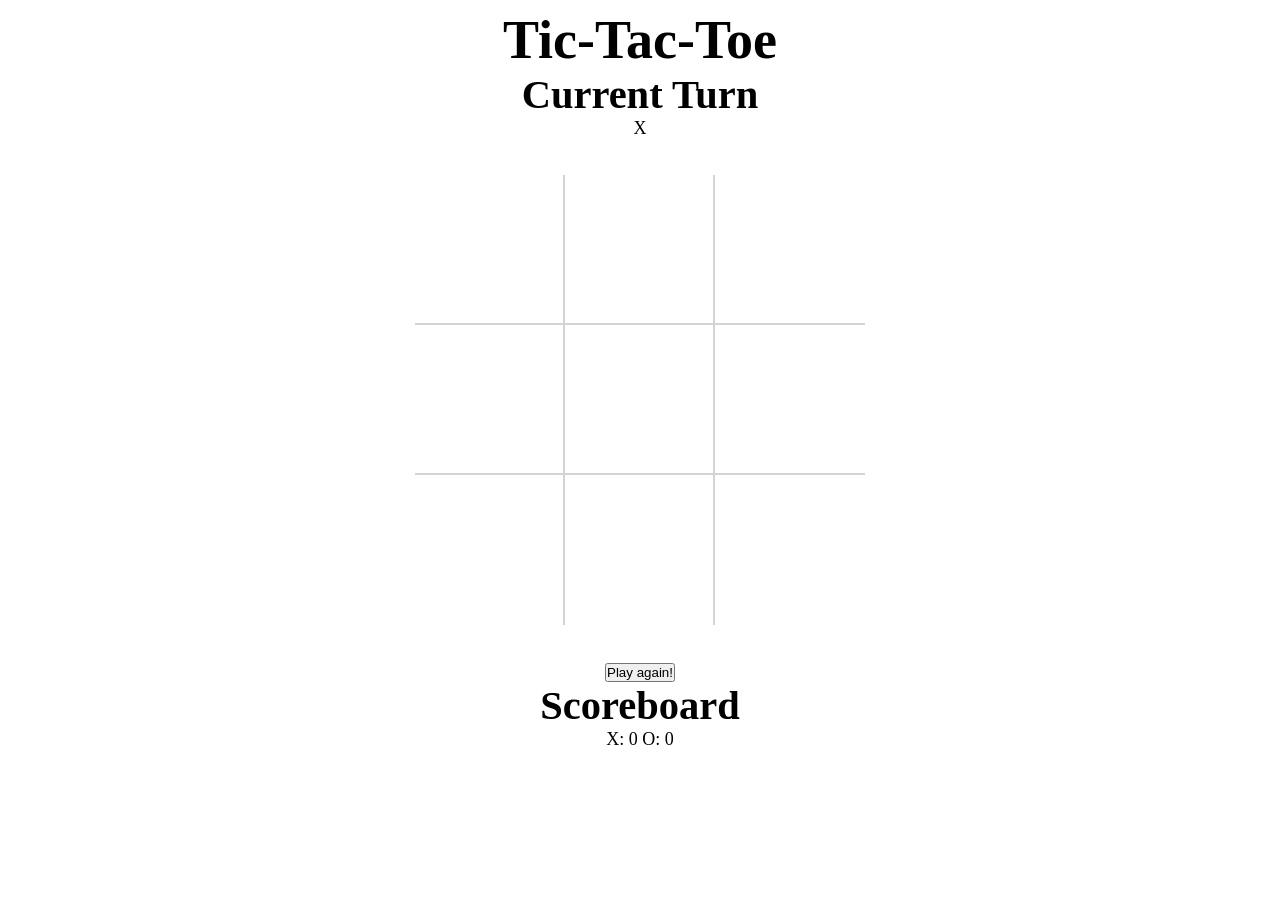
<file: index.html>
<!DOCTYPE html>
<html lang="en">

<head>
	<meta charset="UTF-8" />
	<meta name="viewport" content="width=device-width, initial-scale=1.0" />
	<meta http-equiv="X-UA-Compatible" content="ie=edge" />
	<title>TTT</title>
	<link rel="stylesheet" href="style.css">
</head>

<body>
	<header>
		<h1>Tic-Tac-Toe</h1>
		<div id="turn-tracker">
			<h2>Current Turn</h2>
			<span id="turn"></span>
		</div>
	</header>
	<main>
		<div id="container">
			<div id="game-board">
				<div id="square-0" class="game-square"></div>
				<div id="square-1" class="game-square"></div>
				<div id="square-2" class="game-square"></div>
				<div id="square-3" class="game-square"></div>
				<div id="square-4" class="game-square"></div>
				<div id="square-5" class="game-square"></div>
				<div id="square-6" class="game-square"></div>
				<div id="square-7" class="game-square"></div>
				<div id="square-8" class="game-square"></div>
			</div>
		</div>
		<div id="play-again">
			<button id="button-play-again">Play again!</button>
		</div>
		<div id="scoreboard">
			<h2>Scoreboard</h2>
			X:&nbsp;<span id="scoreboard-x"></span>
			O:&nbsp;<span id="scoreboard-o"></span>
		</div>
	</main>
	<script src="script.js"></script>
</body>

</html>
</file>
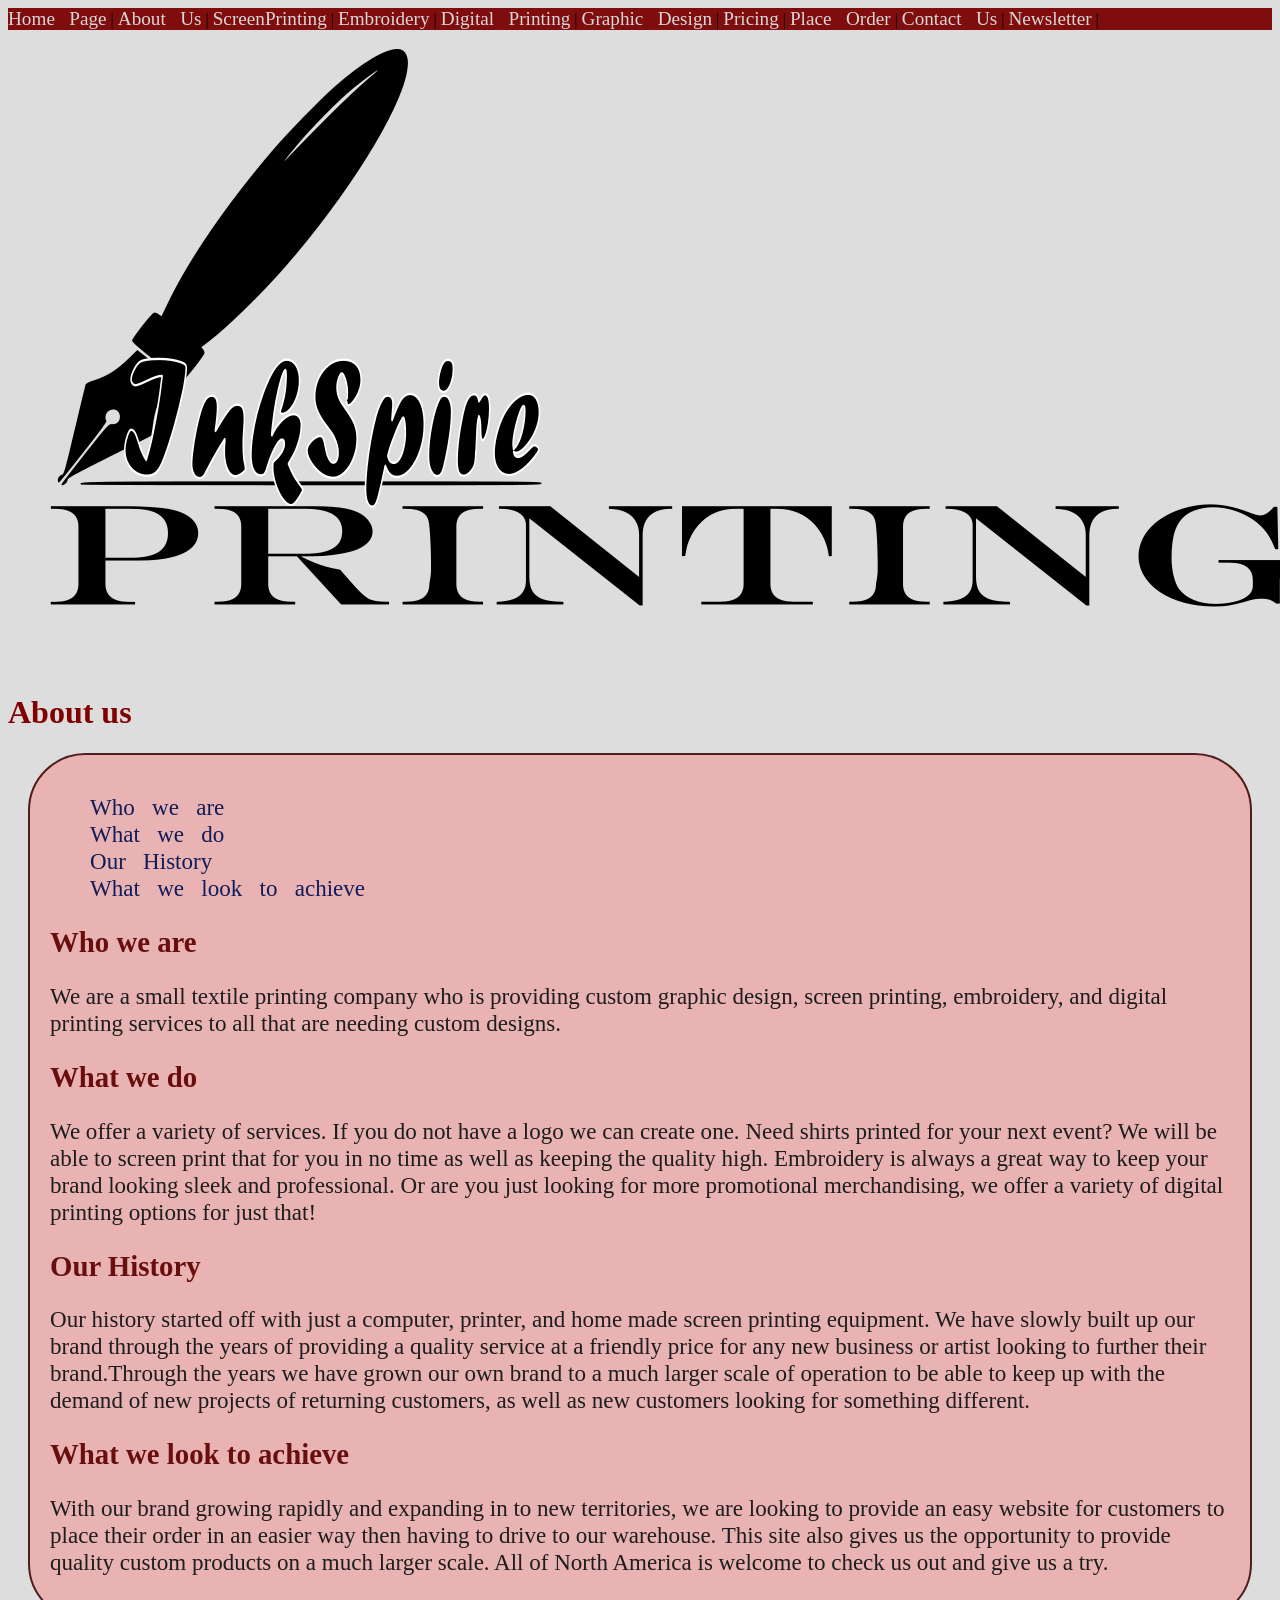
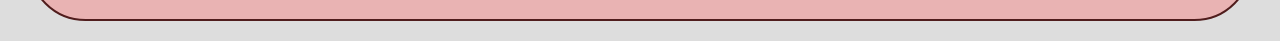
<file: about.html>
<!DOCTYPE html>
<html lang="en">
<head>
    <meta charset="UTF-8">
    <meta name="viewport" content="width=device-width, initial-scale=1.0">
    <title>about</title>
    <link rel="shortcut icon" href="images/faviconpen.png" type="image/x-icon">
    <link rel="stylesheet" href="main.css"><!--external Link to css stylesheet-->
</head>
<body>
    <header>
        <div id="nav1"> <!--navigation to different pages of website-->
            <a href="index.html">Home Page</a> |
            <a href="about.html">About Us</a> |
            <a href="screenprinting.html">ScreenPrinting</a> |
            <a href="embroidery.html">Embroidery</a> |
            <a href="digitalprinting.html">Digital Printing</a> |
            <a href="graphicdesign.html">Graphic Design</a> |
            <a href="pricingchart.html">Pricing</a> |
            <a href="ordering.html">Place Order</a> |
            <a href="contact.html">Contact Us</a> |
            <a href="newsletter.html">Newsletter</a> |
        </div>
        <img src="images/inkspire.png" alt="inkspire company logo">
        <h1>About us</h1>
    </header>
    <main>
        <section class="about">
            <div id="secondarylist"><!--Links to different parts of page, does not link out of this page-->
                <ul>
                    <li><a href="#who">Who we are</a></li>
                    <li><a href="#what">What we do</a></li>
                    <li><a href="#history">Our History</a></li>
                    <li><a href="#future">What we look to achieve</a></li>
                </ul>
            </div>
            <section>
                <div id="who"><!--Id used to link internally on this page-->
                    <h2>Who we are</h2>
                    <p>We are a small textile printing company who is providing custom graphic design, screen printing, embroidery, and 
                        digital printing services to all that are needing custom designs.
                    </p>
                </div>
            </section>
            <section>
                <div id="what">
                    <h2>What we do</h2>
                    <p>We offer a variety of services. If you do not have a logo we can create one. Need shirts printed for your next event? 
                        We will be able to screen print that for you in no time as well as keeping the quality high. Embroidery is always 
                        a great way to keep your brand looking sleek and professional. Or are you just looking for more 
                        promotional merchandising, we offer a variety of digital printing options for just that!
                    </p>
                </div>
            </section>
            <section>
                <div id="history">
                    <h2>Our History</h2>
                    <p>
                        Our history started off with just a computer, printer, and home made screen printing equipment. We have slowly
                        built up our brand through the years of providing a quality service at a friendly price for any new business or
                        artist looking to further their brand.Through the years we have grown our own brand to a much larger scale of 
                        operation to be able to keep up with the demand of new projects of returning customers, as well as new customers
                        looking for something different. 
                    </p>
                </div>
            </section>
            <section>
                <div id="future">
                    <h2>What we look to achieve</h2>
                    <p>
                        With our brand growing rapidly and expanding in to new territories, we are looking to provide an easy 
                        website for customers to place their order in an easier way then having
                        to drive to our warehouse. This site also gives us the opportunity to provide quality 
                        custom products on a much larger scale. All of North America is welcome to check us out and give us a try. 
                    </p>
                </div>
            </section>
        </section>
    </main>
    <footer></footer>
</body>
</html>
</file>
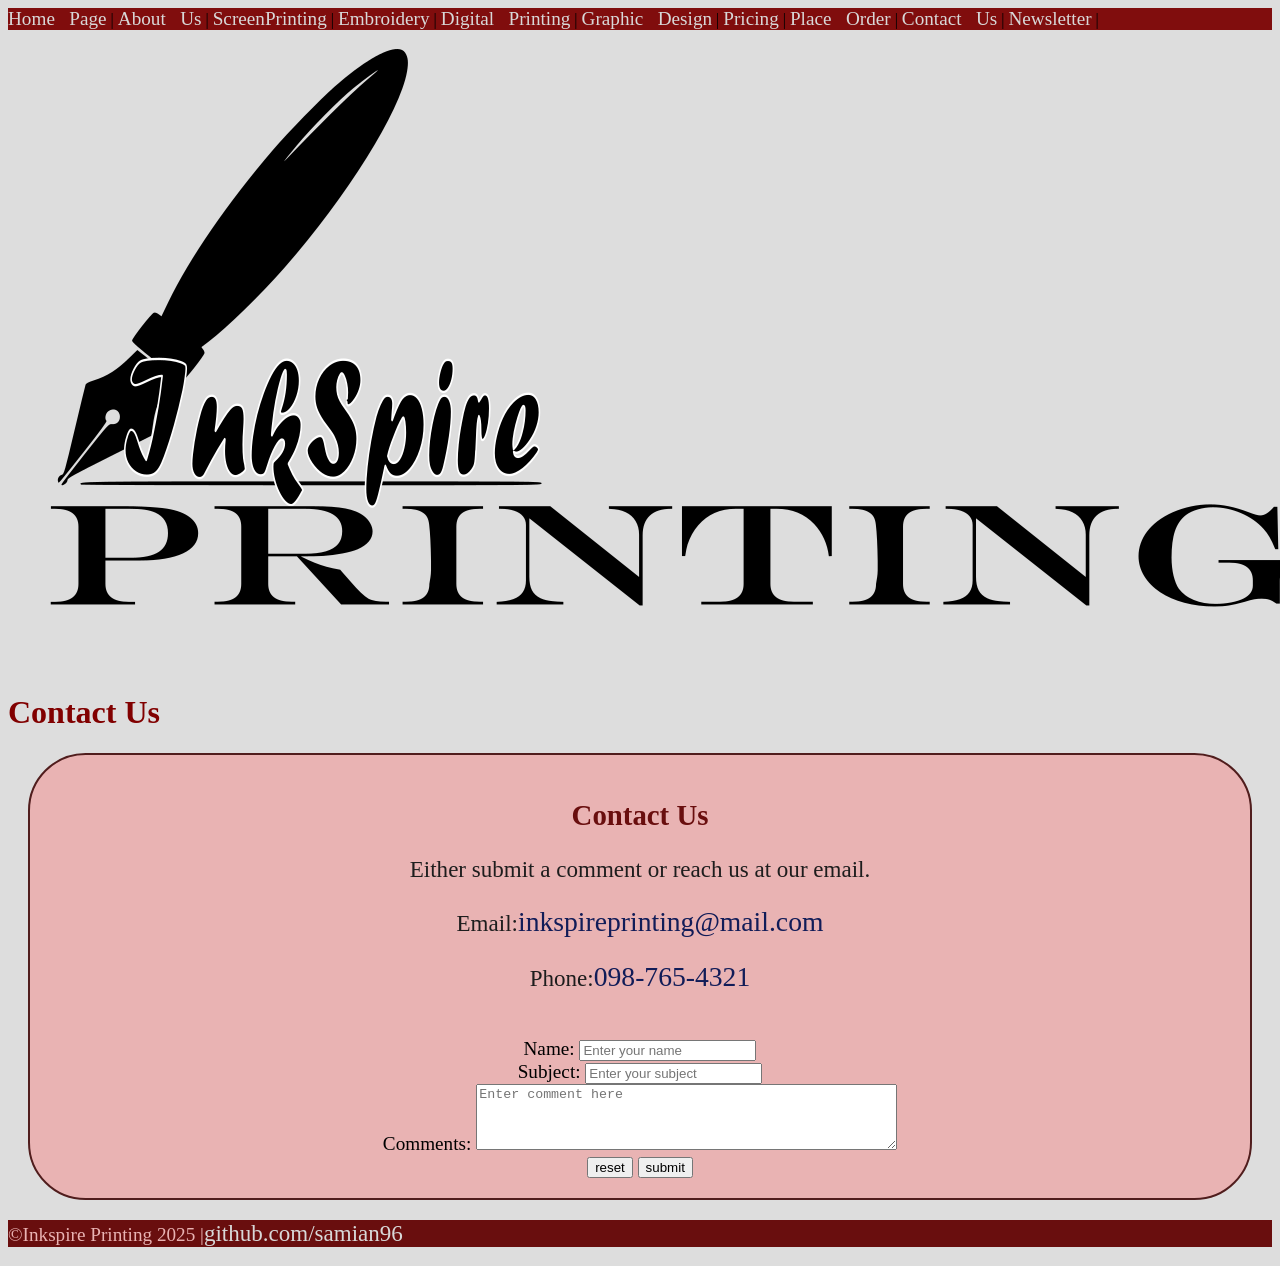
<file: contact.html>
<!DOCTYPE html>
<html lang="en">
<head>
    <meta charset="UTF-8">
    <meta name="viewport" content="width=device-width, initial-scale=1.0">
    <title>contact</title>
    <link rel="shortcut icon" href="images/faviconpen.png" type="image/x-icon">
    <link rel="stylesheet" href="main.css"><!--external Link to css stylesheet-->
</head>
<body>
    <header>
        <div id="nav1"><!--navigation to different pages of website-->
            <a href="index.html">Home Page</a> |
            <a href="about.html">About Us</a> |
            <a href="screenprinting.html">ScreenPrinting</a> |
            <a href="embroidery.html">Embroidery</a> |
            <a href="digitalprinting.html">Digital Printing</a> |
            <a href="graphicdesign.html">Graphic Design</a> |
            <a href="pricingchart.html">Pricing</a> |
            <a href="ordering.html">Place Order</a> |
            <a href="contact.html">Contact Us</a> |
            <a href="newsletter.html">Newsletter</a> |
        </div>
        <img src="images/inkspire.png" alt="inkspire company logo">
        <h1>Contact Us</h1>
    </header>
    <main>
        <div id="form">
        <h2>Contact Us</h2>
        <p>Either submit a comment or reach us at our email.</p>
        <!--href mailto adds link to email address-->
        <p>Email:<a href="mailto:inkspireprinting@mail.com">inkspireprinting@mail.com</a></p>
        <!--href tel adds link to phone number-->
        <p>Phone:<a href="tel:098-765-4321">098-765-4321</a></p>
            
        <br>

        <!-- beginning of the form element-->
        <form action="/submit" method="post">

        <!-- Label and text input field-->
        <label for="username">Name:</label>
        <input type="text" id="name" name="name" placeholder="Enter your name">

        <br> <!-- adds a line break-->

        <label for="subject">Subject:</label>
        <input type="text" id="subject" name="subject" placeholder="Enter your subject">

        <br>

        <!--Textarea for additional comments-->
        <label for="comments">Comments:</label>
        <textarea id="comments" name="comments" rows="4" cols="50" placeholder="Enter comment here"></textarea>

        <br>

        <!--Reset button to reset the form fields-->

        <input type="reset" value="reset"> 
        <input type="submit" value="submit">

        <br>

        </form>
        </div>
        <!--End of the form element-->
    </main>
    <footer>
        <div id="foot"><p>&copy;Inkspire Printing 2025 |<a href="https://github.com/samian96">github.com/samian96</a></p></div>
    </footer>
</body>
</html>
</file>
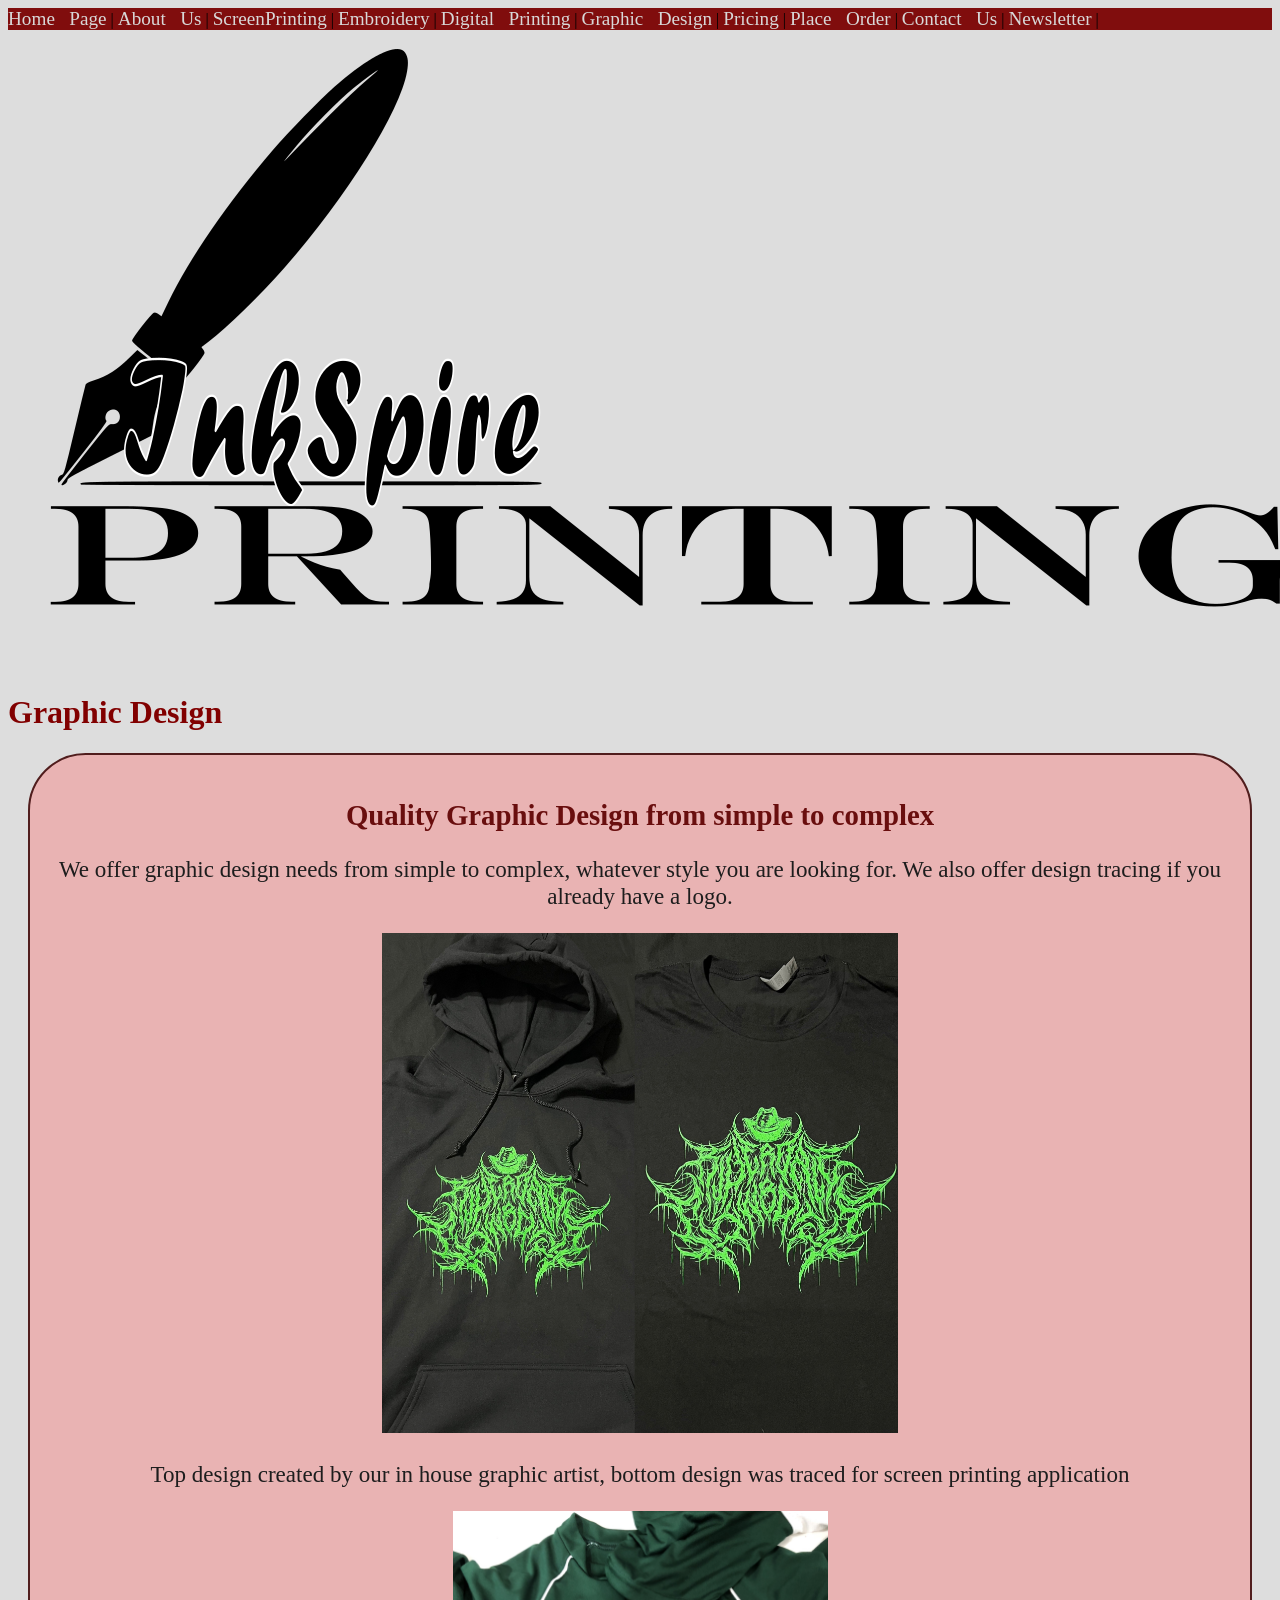
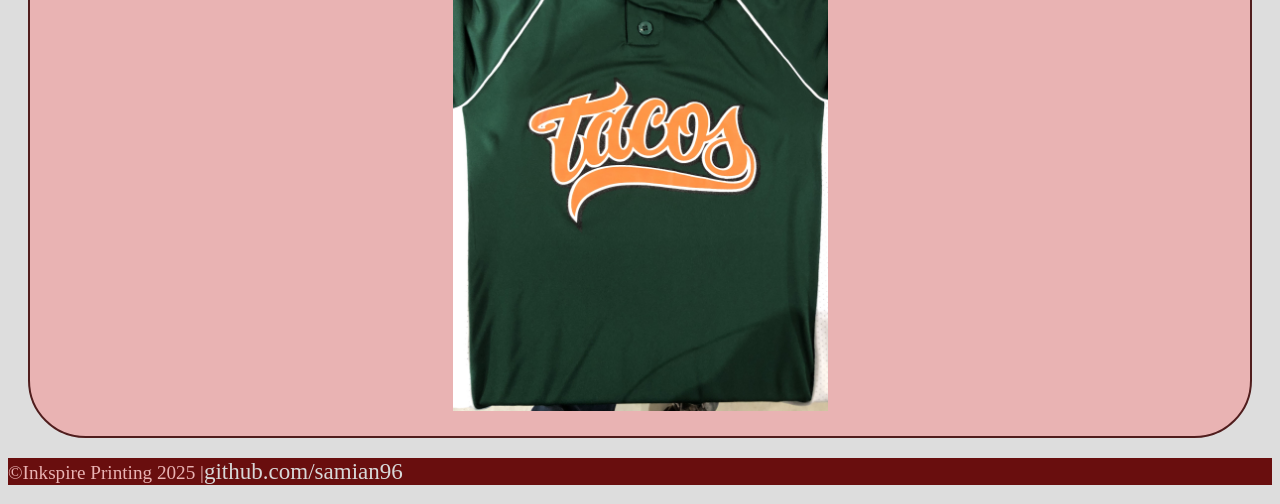
<file: graphicdesign.html>
<!DOCTYPE html>
<html lang="en">
<head>
    <meta charset="UTF-8">
    <meta name="viewport" content="width=device-width, initial-scale=1.0">
    <title>Graphicdesign</title>
    <link rel="shortcut icon" href="images/faviconpen.png" type="image/x-icon">
    <link rel="stylesheet" href="main.css"><!--external Link to css stylesheet-->
</head>
<body>
    <header>
        <div id="nav1"><!--navigation to different pages of website-->
            <a href="index.html">Home Page</a> |
            <a href="about.html">About Us</a> |
            <a href="screenprinting.html">ScreenPrinting</a> |
            <a href="embroidery.html">Embroidery</a> |
            <a href="digitalprinting.html">Digital Printing</a> |
            <a href="graphicdesign.html">Graphic Design</a> |
            <a href="pricingchart.html">Pricing</a> |
            <a href="ordering.html">Place Order</a> |
            <a href="contact.html">Contact Us</a> |
            <a href="newsletter.html">Newsletter</a> |
        </div>
        <img src="images/inkspire.png" alt="inkspire company logo">
        <h1>Graphic Design</h1>
    </header>
    <main>
        <div id="second">
            <h2>Quality Graphic Design from simple to complex</h2>
            <p>We offer graphic design needs from simple to complex, whatever style you are looking for. We also offer design tracing if you already have a logo.</p>
            <img src="images/design2.JPEG" alt="picture of printed shirt" height="500">
            <p>Top design created by our in house graphic artist, bottom design was traced for screen printing application</p> 
            <img src="images/design3.jpg" alt="picture of printed jersey" height="500">
        </div>
    </main>
    <footer>
        <div id="foot"><p>&copy;Inkspire Printing 2025 |<a href="https://github.com/samian96">github.com/samian96</a></p></div>
    </footer>
</body>
</html>
</file>
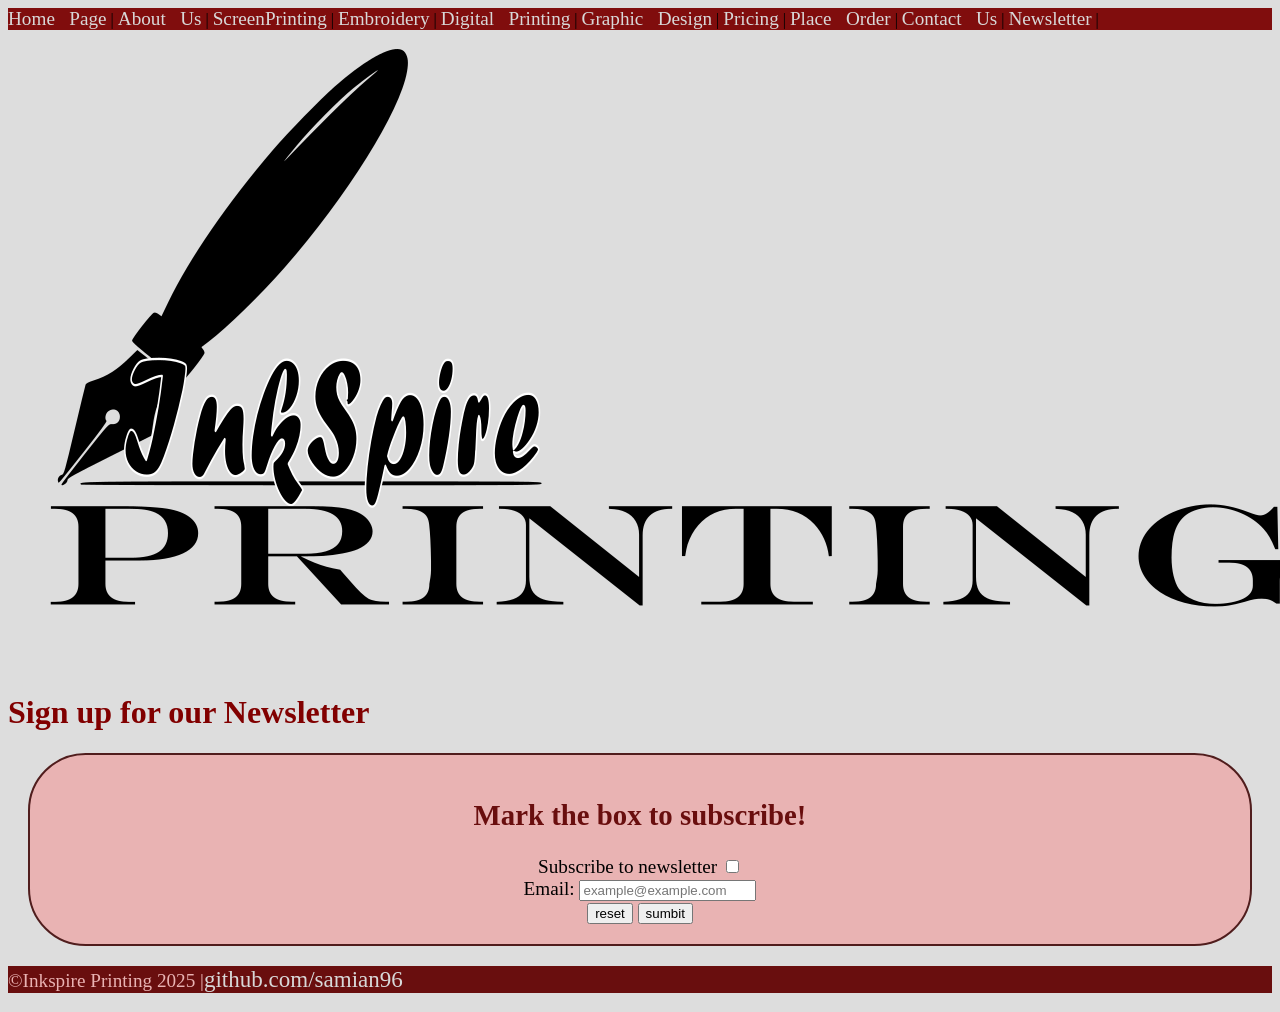
<file: newsletter.html>
<!DOCTYPE html>
<html lang="en">
<head>
    <meta charset="UTF-8">
    <meta name="viewport" content="width=device-width, initial-scale=1.0">
    <title>Newsletter</title>
    <link rel="shortcut icon" href="images/faviconpen.png" type="image/x-icon">
    <link rel="stylesheet" href="main.css"><!--external Link to css stylesheet-->
</head>
<body>
    <header>
        <div id="nav1"><!--navigation to different pages of website-->
            <a href="index.html">Home Page</a> |
            <a href="about.html">About Us</a> |
            <a href="screenprinting.html">ScreenPrinting</a> |
            <a href="embroidery.html">Embroidery</a> |
            <a href="digitalprinting.html">Digital Printing</a> |
            <a href="graphicdesign.html">Graphic Design</a> |
            <a href="pricingchart.html">Pricing</a> |
            <a href="ordering.html">Place Order</a> |
            <a href="contact.html">Contact Us</a> |
            <a href="newsletter.html">Newsletter</a> |
        </div>
        <img src="images/inkspire.png" alt="inkspire company logo">
        <h1>Sign up for our Newsletter</h1>
    </header>
    <main>
        <h2>Mark the box to subscribe!</h2>
        <!--Checkbox for newsletter subscription-->
        <label for="subscription">Subscribe to newsletter</label>
        <input type="checkbox" id="subscribe" name="subscribe" value="yes">
        
        <br> <!-- adds a line break-->

        <!-- Label and email input field-->
        <label for="email">Email:</label>
        <input type="email" id="email" name="email" placeholder="example@example.com">

        <br>

        <!--Reset button to reset the form fields-->
      <input type="reset" value="reset">

        <!--Submit to submit the form file-->
        <input type="submit" value="sumbit">
    </main>
    <footer>
        <div id="foot"><p>&copy;Inkspire Printing 2025 |<a href="https://github.com/samian96">github.com/samian96</a></p></div>
    </footer>
</body>
</html>
</file>
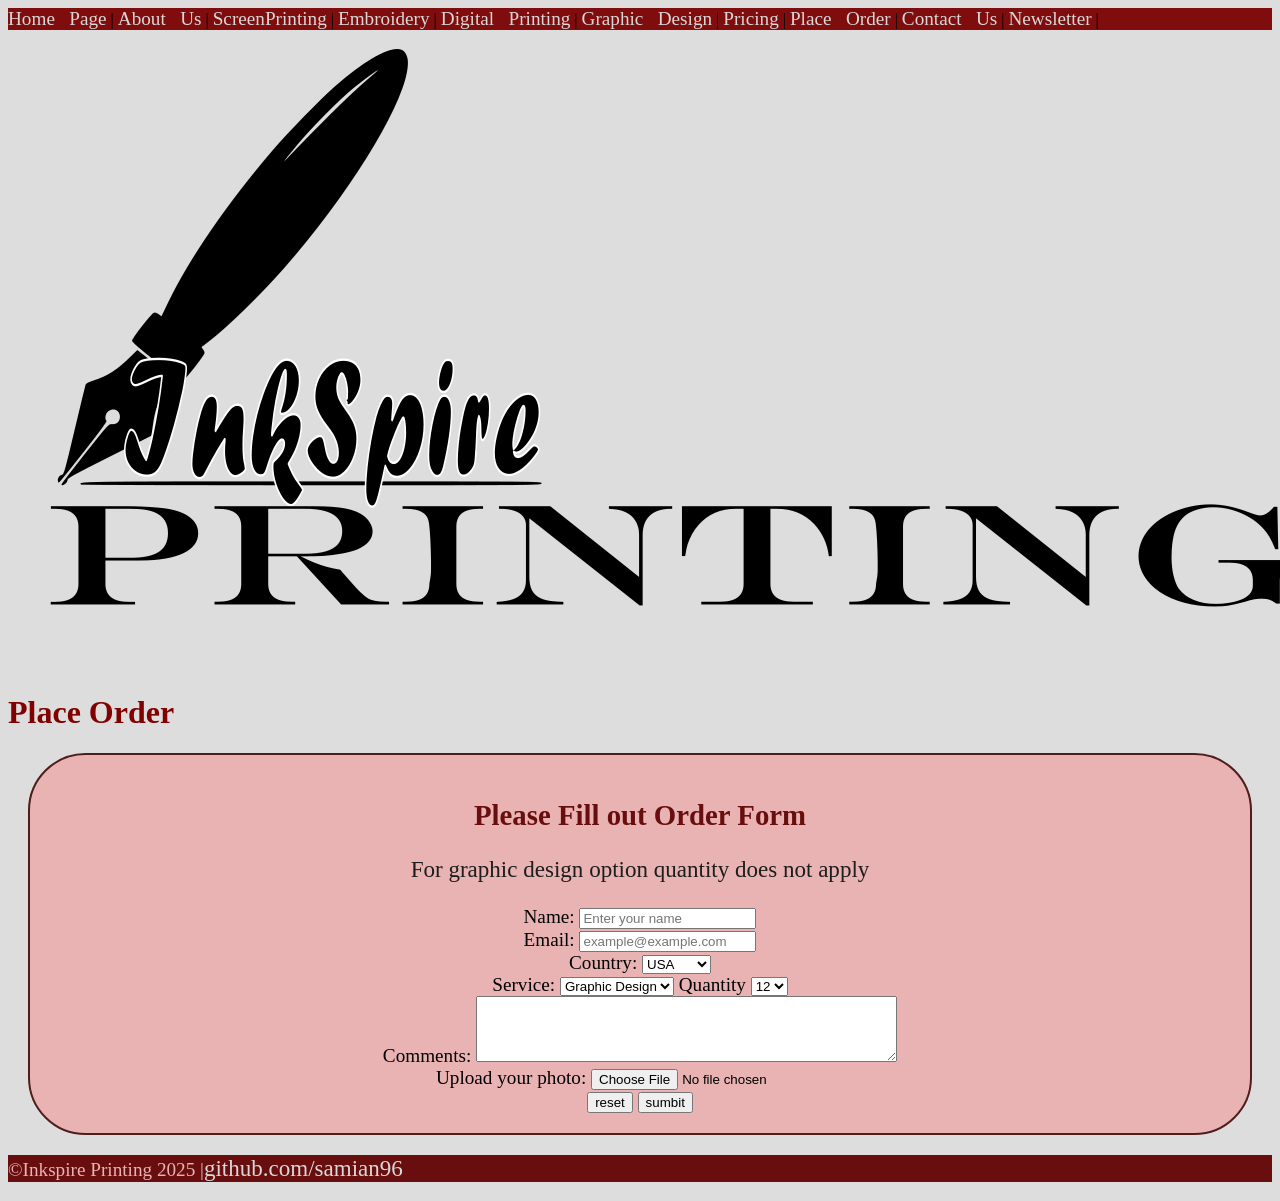
<file: ordering.html>
<!DOCTYPE html>
<html lang="en">
<head>
    <meta charset="UTF-8">
    <meta name="viewport" content="width=device-width, initial-scale=1.0">
    <title>Ordering</title>
    <link rel="shortcut icon" href="images/faviconpen.png" type="image/x-icon">
    <link rel="stylesheet" href="main.css"><!--external Link to css stylesheet-->
</head>
<body>
    <header>
        <div id="nav1"><!--navigation to different pages of website-->
            <a href="index.html">Home Page</a> |
            <a href="about.html">About Us</a> |
            <a href="screenprinting.html">ScreenPrinting</a> |
            <a href="embroidery.html">Embroidery</a> |
            <a href="digitalprinting.html">Digital Printing</a> |
            <a href="graphicdesign.html">Graphic Design</a> |
            <a href="pricingchart.html">Pricing</a> |
            <a href="ordering.html">Place Order</a> |
            <a href="contact.html">Contact Us</a> |
            <a href="newsletter.html">Newsletter</a> |
        </div>
        <img src="images/inkspire.png" alt="inkspire company logo">
        <h1>Place Order</h1>
    </header>
    <main>
        <h2>Please Fill out Order Form</h2>
        <p>For graphic design option quantity does not apply</p>
        <!-- beginning of the form element-->
         <form action="/submit" method="post">

            <!-- Label and text input field-->
             <label for="name">Name:</label>
             <input type="text" id="name" name="name" placeholder="Enter your name">

             <br> <!-- adds a line break-->

             <!-- Label and email input field-->
              <label for="email">Email:</label>
              <input type="email" id="email" name="email" placeholder="example@example.com">

                <br>

                <!--Dropdown select for country selection-->
                <label for="country">Country:</label>
                <select id="country" name="country">
                    <option value="usa">USA</option>
                    <option value="canada">Canada</option>
                    <!--...other options...-->
                </select>

                <br>

                <!--Dropdown select for service selection-->
                <label for="Service">Service:</label>
                <select id="service" name="service">
                    <option value="graphicdesign">Graphic Design</option>
                    <option value="screenprinting">ScreenPrinting</option>
                    <option value="digitalprinting">Digital Printing</option>
                    <option value="embroidery">Embroidery</option>
                    <!--...other options...-->
                </select>

                <label for="quantity">Quantity</label>
                <select id="quantity" name="quantity">
                    <option value="12">12</option>
                    <option value="24">24</option>
                    <option value="36">36</option>
                    <option value="48">48</option>
                    <!--...other options...-->
                </select>                    

                <br>

                <!--Textarea for additional comments-->
                <label for="comments">Comments:</label>
                <textarea id="comments" name="comments" rows="4" cols="50"></textarea>

                <br>

                <!--File input for uploading files-->
                <label for="file">Upload your photo:</label>
                <input type="file" id="file" name="file">

                <br> 

                <!--Reset button to reset the form fields-->
                <input type="reset" value="reset">

                <!--Submit to submit the form file-->
                <input type="submit" value="sumbit">

            </form>
            <!--End of the form element-->
    </main>
    <footer>
        <div id="foot"><p>&copy;Inkspire Printing 2025 |<a href="https://github.com/samian96">github.com/samian96</a></p></div>
    </footer>
</body>
</html>
</file>
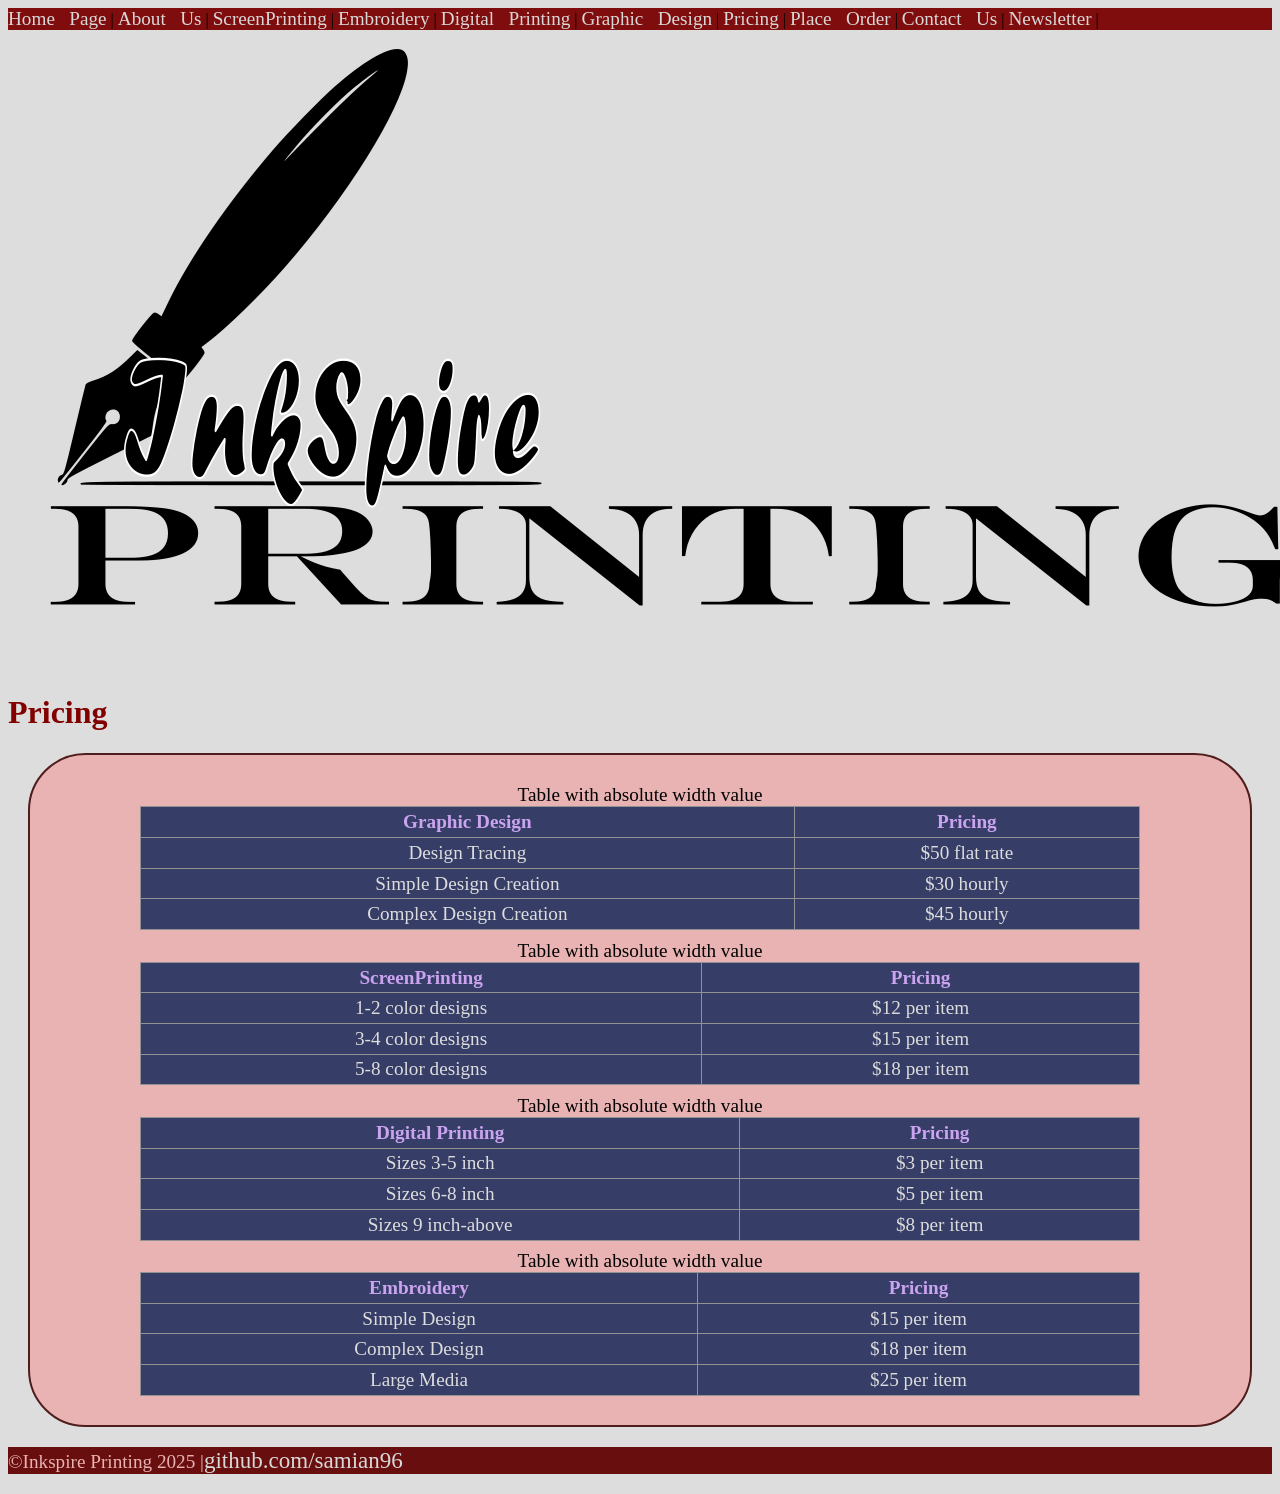
<file: pricingchart.html>
<!DOCTYPE html>
<html lang="en">
<head>
    <meta charset="UTF-8">
    <meta name="viewport" content="width=device-width, initial-scale=1.0">
    <title>Pricing</title>
    <link rel="shortcut icon" href="images/faviconpen.png" type="image/x-icon">
    <link rel="stylesheet" href="main.css"><!--external Link to css stylesheet-->
</head>
<body>
    <header>
        <div id="nav1"><!--navigation to different pages of website-->
            <a href="index.html">Home Page</a> |
            <a href="about.html">About Us</a> |
            <a href="screenprinting.html">ScreenPrinting</a> |
            <a href="embroidery.html">Embroidery</a> |
            <a href="digitalprinting.html">Digital Printing</a> |
            <a href="graphicdesign.html">Graphic Design</a> |
            <a href="pricingchart.html">Pricing</a> |
            <a href="ordering.html">Place Order</a> |
            <a href="contact.html">Contact Us</a> |
            <a href="newsletter.html">Newsletter</a> |
        </div>
        <img src="images/inkspire.png" alt="inkspire company logo">
        <h1>Pricing</h1>
    </header>
    <main>
        <!--Div container for building tables with fixed sizes-->
        <div id="table1">
            <!--table with fixed size-->
            <table style="width: 1000px;">
                <caption>Table with absolute width value</caption>
                <!--Table header-->
                <thead>
                    <!--Table row for the header-->
                    <tr>
                        <th>Graphic Design</th>
                        <th>Pricing</th>
                    </tr>
                </thead>
                <!--Table body-->
                <tbody>
                    <!--Table row for the body-->
                    <tr>
                        <!--Table data cell-->
                        <td>Design Tracing</td>
                        <td>$50 flat rate</td>
                    </tr>
                    <tr>
                        <td>Simple Design Creation</td>
                        <td>$30 hourly</td>
                    </tr>
                    <tr>
                        <td>Complex Design Creation</td>
                        <td>$45 hourly</td>
                    </tr>
                </tbody>
            </table>
        </div>
        <div id="table2">
            <!--table with fixed size-->
            <table style="width: 1000px;">
                <caption>Table with absolute width value</caption>
                <!--Table header-->
                <thead>
                    <!--Table row for the header-->
                    <tr>
                        <th>ScreenPrinting</th>
                        <th>Pricing</th>
                    </tr>
                </thead>
                <!--Table body-->
                <tbody>
                    <!--Table row for the body-->
                    <tr>
                        <!--Table data cell-->
                        <td>1-2 color designs</td>
                        <td>$12 per item</td>
                    </tr>
                    <tr>
                        <td>3-4 color designs</td>
                        <td>$15 per item</td>
                    </tr>
                    <tr>
                        <td>5-8 color designs</td>
                        <td>$18 per item</td>
                    </tr>
                </tbody>
            </table>
        </div>
                <div id="table3">
            <!--table with fixed size-->
            <table style="width: 1000px;">
                <caption>Table with absolute width value</caption>
                <!--Table header-->
                <thead>
                    <!--Table row for the header-->
                    <tr>
                        <th>Digital Printing</th>
                        <th>Pricing</th>
                    </tr>
                </thead>
                <!--Table body-->
                <tbody>
                    <!--Table row for the body-->
                    <tr>
                        <!--Table data cell-->
                        <td>Sizes 3-5 inch</td>
                        <td>$3 per item</td>
                    </tr>
                    <tr>
                        <td>Sizes 6-8 inch</td>
                        <td>$5 per item</td>
                    </tr>
                    <tr>
                        <td>Sizes 9 inch-above</td>
                        <td>$8 per item</td>
                    </tr>
                </tbody>
            </table>
        </div>
                <div id="table4">
            <!--table with fixed size-->
            <table style="width: 1000px;">
                <caption>Table with absolute width value</caption>
                <!--Table header-->
                <thead>
                    <!--Table row for the header-->
                    <tr>
                        <th>Embroidery</th>
                        <th>Pricing</th>
                    </tr>
                </thead>
                <!--Table body-->
                <tbody>
                    <!--Table row for the body-->
                    <tr>
                        <!--Table data cell-->
                        <td>Simple Design</td>
                        <td>$15 per item</td>
                    </tr>
                    <tr>
                        <td>Complex Design</td>
                        <td>$18 per item</td>
                    </tr>
                    <tr>
                        <td>Large Media</td>
                        <td>$25 per item</td>
                    </tr>
                </tbody>
            </table>
        </div>
    </main>
    <footer>
        <div id="foot"><p>&copy;Inkspire Printing 2025 |<a href="https://github.com/samian96">github.com/samian96</a></p></div>
    </footer>
</body>
</html>
</file>
<file: style.css>
* {
	margin: 0;
	padding: 0;
	box-sizing: border-box;
}

body {
	font-size: 18px;
	padding: .5em 2em;
	text-align: center;
}

h1 {
	font-size: 3em;
}

h2 {
	font-size: 2.25em;
}

#button-play-again {
	margin: 0 auto;
}

#container {
	margin: 2em auto;
	width: 100%;
}

#game-board {
	display: grid;
	grid-template-columns: repeat(3, 150px);
	margin: 0 auto;
	width: 450px
}

#play-again {
	margin: 0 auto;
}

#square-0, #square-1, #square-3, #square-4 {
	border-width: 0 2px 2px 0;
}

#square-2, #square-5 {
	border-width: 0 0 2px 0;
}

#square-6, #square-7 {
	border-width: 0 2px 0 0;
}

#square-8 {
	border-width: 0;
}

#turn {}

.game-square {
	border-color: lightgrey;
	border-style: solid;
	display: inline;
	font-size: 6em;
	line-height: 120px;
	padding: 20px 40px;
	height: 150px;
	width: 150px;
}
</file>
<file: main.css>
html {
    background-color: rgb(221, 221, 221);
    padding: auto;
}
main {
    font-size: larger;
    font-family: Cambria, Cochin, Georgia, Times, 'Times New Roman', serif;
}
p {
    font-size: larger;
}
h1 {
    color: rgb(129, 0, 0);
}
ul {
    text-decoration: none;
    list-style-type: none;
}
#secondarylist ul a {
    text-align: left;
    color: #111c58;
}
a {
    font-size: larger;
    word-spacing: .5em;
    color: rgb(216, 216, 216);
    text-decoration: none;
}
#nav1 {
    border-color: black;
    background-color:rgb(128, 13, 13) ;
}
main {
    border: 2px solid #501d1d; /*dark burg*/
    border-radius: 3em; /*rounds out corners of corders*/
    text-align: center;
    padding: 20px;/*adding some space inside the card*/
    margin: 20px; /*adding some space outside the card*/
    background-color:#e9b3b3; /*light burg*/
}
/*changes h2 elements to burgundy*/
h2 {
    color: #690e0e;
}
/*changes p elements dark grey*/
p {
    color: rgb(29, 29, 29);
}
/*changes id second/h3 to burgundy*/
#second h3 {
    color: #690e0e;
}
/*aligns h2 to left margin*/
.about h2 {
    text-align: left;
}
/*aligns secondarylist id /ul element to left*/
#secondarylist ul {
    text-align: left;
}
/*creates burgundy background to footer*/
footer {    
    background-color: #690e0e;
}
/*div id foot p text change to light red*/
#foot p{ 
    color: #e9b3b3;
}
/*id form a changes text color to navy*/
#form a {
    color: #111c58;
}
/*conditional styling for hover state*/
a:hover {
    background-color: #da9797; /*Bright burgundy background color*/
    color: rgb(105, 21, 21); /*burgundy text color*/
}
/*Styling the button*/
button {
    padding: 5px 10px; /*adding some space inside the button*/
    border: none; /*removing the border*/
    background-color: #ecf0f1; /*light gray background color*/
    cursor: pointer; /*changing the cursor to a pointer*/
    transition: all 0.3 ease; /*adding a transition*/
}
/*condition styling for the hover state*/
button:hover {
    background-color: red; /*red background color*/
}
/*Adds the border around the table*/
table {
    border: 1px solid black;
    border-collapse: collapse;
    border: 1px solid black;
    margin: .5em auto;
}
/*Adds border around the content*/
th, td {
    border: 1px solid rgb(146, 146, 146);
    padding: .2em .7em;
    text-align: right; 
    & left {
        text-align: left;
    }
}
/*creates white text for thead*/
thead {
    color: #cba4f0;

}
/*aligns content of tbody to the right and left*/
tbody { 
    color: #dddddd;
        border: 1px black;
    padding: .2em .7em;
    text-align: right; 
    & left {
        text-align: left;
    }

}
/*Centers the text inside of thead*/
th:first-child, td:first-child {
    text-align: center;
    background-color: #363d66;
}
th:nth-child(2), td:nth-child(2) {
    text-align: center;
    background-color: #363d66;
}
/*changes text alignment for id who*/
#who {
    text-align: left;
}
#what {
    text-align: left;
}
#history
{
    text-align: left;
}
#future {
    text-align: left;
}
</file>
